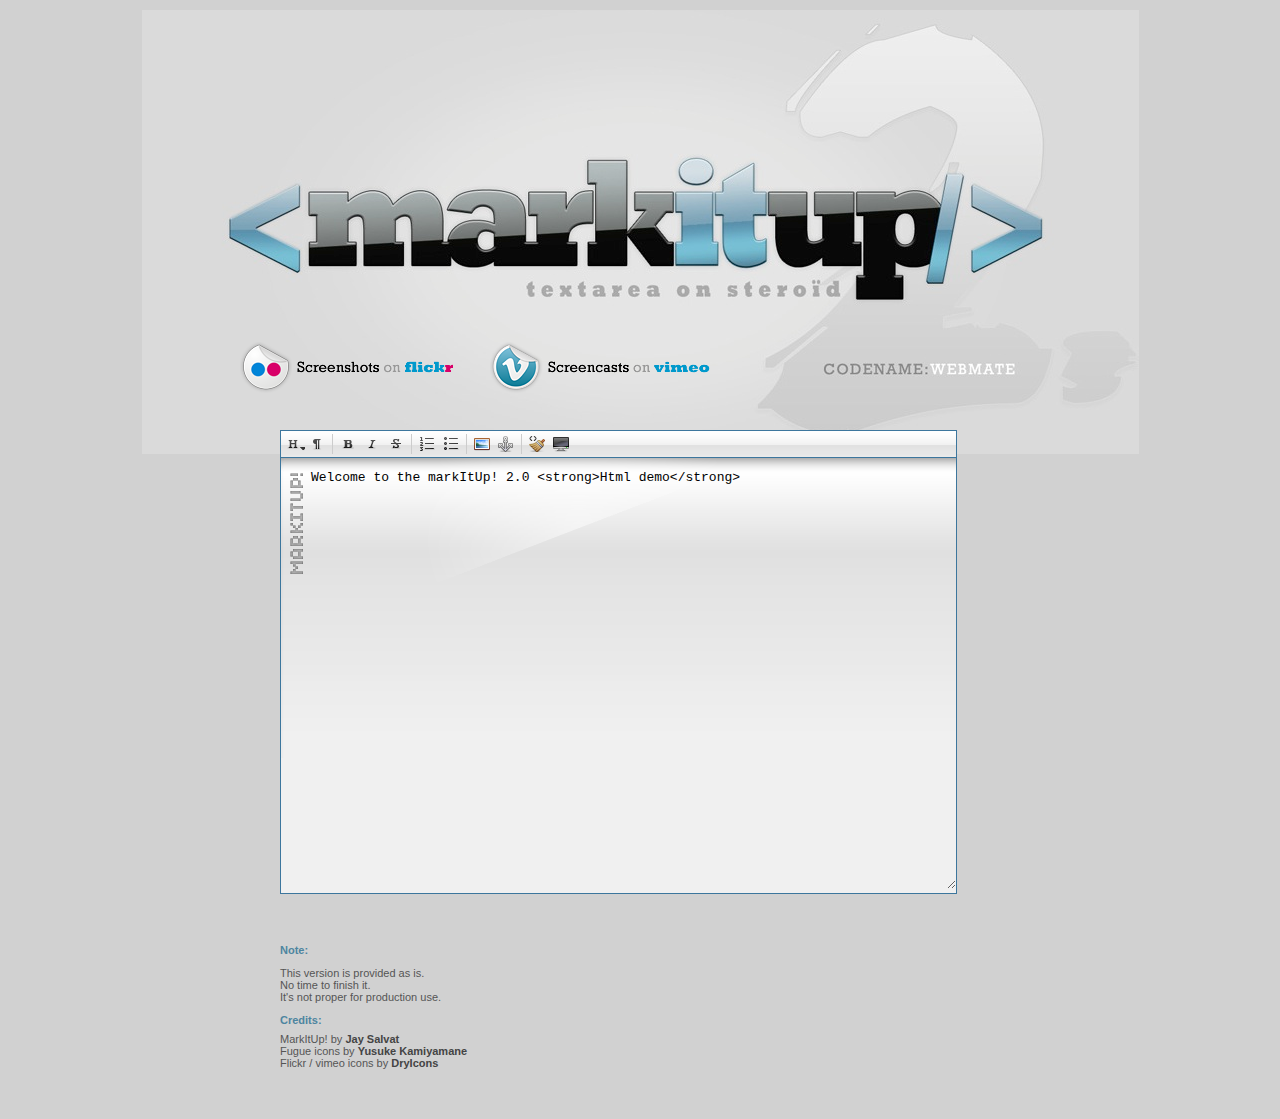
<file: index.html>
<!DOCTYPE html>
<html>
<head>
	<meta charset="UTF-8">
	<title>markItUp 2.0</title>
	<link rel="stylesheet" href="css/styles.css">
	<link rel="stylesheet" type="text/css" href="markitup/skins/default/styles.css" />
	<link rel="stylesheet" type="text/css" href="markitup/sets/html/styles.css" />
	<script src="js/jquery.js"></script>
	<script src="markitup/jquery.markitup.js"></script>
	<script src="markitup/sets/html/set.js"></script>
	<script>
		$(function()	{
			$('#markItUp').markItUp( markItUpSettings );
		});
	</script>
</head>

<body>
	<header>
		<div id="flickr"><a href="http://bit.ly/7CH73R"><img src="img/flickr.png" alt="Screeshots on flickr"></a></div>
		<div id="vimeo"><a href="http://vimeo.com/tag:markitup2"><img src="img/vimeo.png" alt="Screecasts on vimeo"></a></div>
	</header>

	<section>
		<textarea id="markItUp" rows="20" cols="80">Welcome to the markItUp! 2.0 &lt;strong&gt;Html demo&lt;/strong&gt;</textarea>
	</section>

	<footer>
		<h4>Note:</h4>
		<p>This version is provided as is.<br>No time to finish it.<br>It's not proper for production use.</p>
		<h4>Credits:</h4>
		<ul>
			<li>MarkItUp! by <a href="http://jaysalvat.com/">Jay Salvat</a></li>
			<li>Fugue icons by <a href="http://pinvoke.com/">Yusuke Kamiyamane</a></li>
			<li>Flickr / vimeo icons by <a href="http://dryicons.com/">DryIcons</a></li>
		</ul>
	</footer>
</body>
</html>
</file>
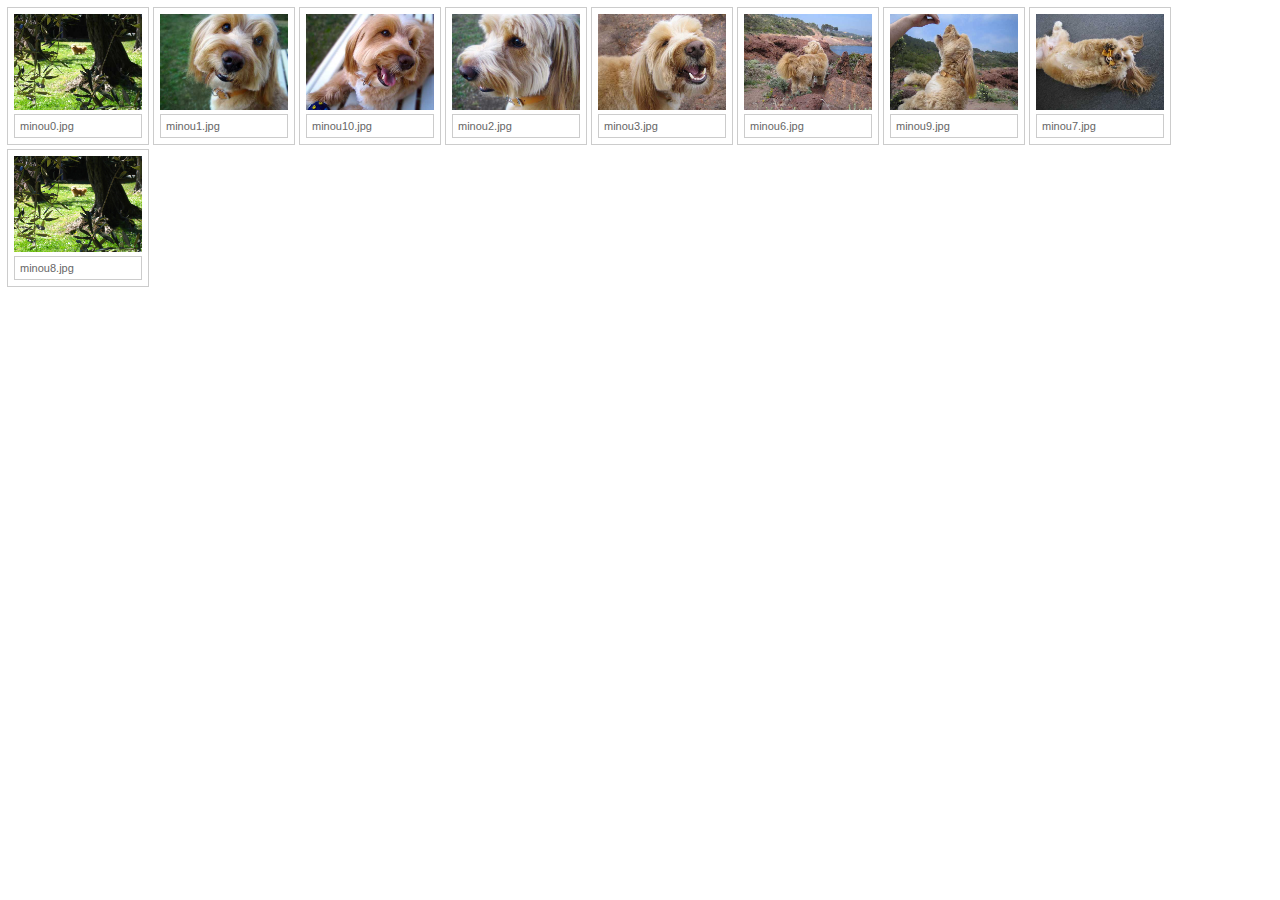
<file: library/index.html>
<!doctype html>
<html>
<head>
	<meta charset="UTF-8">
	<title>markItUp 2.0 - Dummy library</title>
	<link href="styles.css" rel="stylesheet" type="text/css">
	<script src="../js/jquery.js"></script>
</head>
<script>
	$(function() {
		$('.library a').click(function() {
			var title = $(this).find('img').attr('alt'),
				path  = $(this).attr('href');

			parent.$('.markItUpFocused').markItUp().snippet('<img src="'+ path +'" alt="'+ title +'">');
			parent.$.modal.close();
		});
	});
</script>
<body>
<div class="library">
	<div class="wrapper">
		<div class="items files">
			<div class="pictures">
				<a href="library/minou.jpg">
					<img alt="Minou the dog" src="minou0.jpg" width="128">
				</a>
			</div>
			<div class="titles">minou0.jpg</div>
		</div>
	</div>

	<div class="wrapper">
		<div class="items files">
			<div class="pictures">
				<a href="library/minou1.jpg">
					<img alt="Minou the dog" src="minou1.jpg" width="128">
				</a>
			</div>
			<div class="titles">minou1.jpg</div>
		</div>
	</div>

	<div class="wrapper">
		<div class="items files">
			<div class="pictures">
				<a href="library/minou2.jpg">
					<img alt="Minou the dog" src="minou2.jpg" width="128">
				</a>
			</div>
			<div class="titles">minou10.jpg</div>
		</div>
	</div>

	<div class="wrapper">
		<div class="items files">
			<div class="pictures">
				<a href="library/minou3.jpg">
					<img alt="Minou the dog" src="minou3.jpg" width="128">
				</a>
			</div>
			<div class="titles">minou2.jpg</div>
		</div>
	</div>

	<div class="wrapper">
		<div class="items files">
			<div class="pictures">
				<a href="library/minou4.jpg">
					<img alt="Minou the dog" src="minou4.jpg" width="128">
				</a>
			</div>
			<div class="titles">minou3.jpg</div>
		</div>
	</div>

	<div class="wrapper">
		<div class="items files">
			<div class="pictures">
				<a href="library/minou5.jpg">
					<img alt="Minou the dog" src="minou5.jpg" width="128">
				</a>
			</div>
			<div class="titles">minou6.jpg</div>
		</div>
	</div>

	<div class="wrapper">
		<div class="items files">
			<div class="pictures">
				<a href="library/minou6.jpg">
					<img alt="Minou the dog" src="minou6.jpg" width="128">
				</a>
			</div>
			<div class="titles">minou9.jpg</div>
		</div>
	</div>

	<div class="wrapper">
		<div class="items files">
			<div class="pictures">
				<a href="library/minou7.jpg">
					<img alt="Minou the dog" src="minou7.jpg" width="128">
				</a>
			</div>
			<div class="titles">minou7.jpg</div>
		</div>
	</div>

	<div class="wrapper">
		<div class="items files">
			<div class="pictures">
				<a href="library/minou8.jpg">
					<img alt="Minou the dog" src="minou8.jpg" width="128">
				</a>
			</div>
			<div class="titles">minou8.jpg</div>
		</div>
	</div>
</div>
</body>
</html>
</file>
<file: css/styles.css>
html {
		background: #D1D1D1;
	}
	body {
		width: 1000px;
		margin: 10px auto;
		padding-top: 420px;
		font: 11px Geneva, Arial, Helvetica, sans-serif;
		color: #555;
		position: relative;
		background: url(../img/splash.jpg) top center no-repeat;
	}
	h1, h2, h3, h4, h5, h6 {
		color: #4D85A0;
		margin: 1% 0;
	}
	a {
		color: #444;
		text-decoration: none;
		font-weight: bold;
	}
	a: hover {
		color: #0099CC;
	}
	ul {
		list-style: none;
		padding: 0; margin: 0;
	}
	section {
		width: 1000px; 
		padding: 0 140px;
	}
	footer {
		width: 720px; 
		margin: 50px auto;
	}

	#flickr {
		position: absolute;
		top: 330px; left: 100px;
	}
	#vimeo {
		position: absolute;
		top: 330px; left: 350px;
	}
	#myPreview {
		background: lightyellow;
		padding: 20px;
		width: 650px;
		margin: 30px 0;
	}
</file>
<file: markitup/sets/html/styles.css>
.markItUpHeading a {
	background-image:url(images/heading.png);
}
.markItUpP a {
	background-image:url(images/p.png);
}
.markItUpBold a {
	background-image:url(images/bold.png);
}
.markItUpItalic a {
	background-image:url(images/italic.png);
}
.markItUpStroke a {
	background-image:url(images/stroke.png);
}
.markItUpPicture a {
	background-image:url(images/picture.png);
}
.markItUpLink a {
	background-image:url(images/link.png);
}
.markItUpUl a {
	background-image:url(images/ul.png);
}
.markItUpOl a {
	background-image:url(images/ol.png);
}
.markItUpClean a {
	background-image:url(images/clean.png);
}
.markItUpPreview a {
	background-image:url(images/preview.png);
}
.markItUpPreview-alt a {
	background-image:url(images/preview-alt.png);
}
</file>
<file: library/styles.css>
/* CSS Document */
	a:link,
	a:hover,
	a:visited,
	a:active {
		color:#3C769D;
		text-decoration:none;
	}
	body	{
		font:11px Arial, Helvetica, sans-serif;
		margin:0;
		padding:0;
	}
	.library	{
		padding:5px;
		height:1%;
	}
	.library:after { 
		clear:both; 
		content:"."; 
		display:block; 
		height:0; 
		visibility:hidden;
	}
	.wrapper	{
		border:1px solid #CCC;
		padding:5px;	
		margin:2px;
		position:relative;
		float:left;
	}
	.titles	{
		color:#666666;
		border:1px solid #CCC;
		padding:5px;
		width:116px;
		margin:1px;
	    white-space:nowrap;
	    text-overflow:ellipsis;
	    overflow:hidden;
	}
	.breadcrump	{
		padding:5px;
		background:#FFFFFF url(../../markitup/skins/markitup/images/bg-container.png) repeat-x top left;
		border-bottom:1px solid #3C769D;
		color:#000;
	}
	.empty	{
		width:100%; 
		padding:5% 0 5% 0;
		text-align:center;
		border:1px solid #3C769D;
	}
	.folders .titles	{
		font-weight:bold;
		overflow:hidden;
	}
	.items img	{
		border:none;
		margin:1px;
	}
	.folders, .items {
		cursor:pointer;
	}
	.form fieldset	{
		margin:0 0 10px 0;
		padding:10px;
		border:1px solid #3C769D;
	}
	.form label	{
		left:left;
		display:block;
		width:200px;
		font-weight:bold;
	}
</file>
<file: markitup/skins/default/styles.css>
/*
	Main color 		: #3C769D
	Second color 	: #F0F0F0;
 */
 
 /* Quick reset -------------------------------------------------------------- */
.markItUp, .markItUp *, .markItUpDialog, .markItUpDialog * {
	margin:0; padding:0; 
	outline:none; 
	font-size:100%; 
}

 /* Skin --------------------------------------------------------------------- */
.markItUp {
	position:relative;
}
.markItUpContainer {
	background:#F0F0F0 url(images/bg-container.png) repeat-x top left;
	border:1px solid #3C769D;
	position:relative;
	margin-bottom:5px;
	font:11px Arial, Helvetica, sans-serif;
}
.markItUpEditor textarea {
	background:#F0F0F0 url(images/bg-editor.png) repeat-x top left;
	border:none;
	padding:10px 5px 5px 30px;
	font:13px Courier;
	border-top:1px solid #3C769D;
	line-height:1.6;
}
.markItUpBody {
	float:none; clear:both;
}

/* Header --------------------------------------------------------------------- */
.markItUpHeader ul {
	list-style-type:none;
	position:relative;
	line-height:2.0em;
}
.markItUpHeader ul li {
	float:left;
	position:relative;
}
.markItUpHeader ul ul li {
	border-bottom:1px solid #999;
	width:150px;
}
.markItUpHeader ul ul {
	position:absolute;
	top:2.2em; left:1px;
	border:1px solid #3C769D;
	background:#F0F0F0 url(images/bg-editor.png) repeat-x 20% 5% ;
	display:none;
}
.markItUpHeader ul ul a {
	width:125px;
	height:auto;
	background-position:2px 50%;
	margin:0;
	padding:0 0 0 25px;
	height:30px; line-height:30px;
	text-decoration:none;
	text-indent:0;
	color:#222;
}
.markItUpHeader ul ul a:hover {
	color:#FFF;
}
.markItUpHeader ul ul li:hover {
	background-color:#3C769D;
}
.markItUpHeader ul ul ul {
	top:-1px;
	left:150px;
}
.markItUpHeader ul .markItUpNewline {
	clear:both;
	float:none;
	font-size:0px; /* IE7 fix */
}
.markItUpHeader ul .markItUpSeparator {
	float:left;
	display:block;
	text-indent:-9999px;
	width:1px; height:20px;
	background:#CCC;
	margin:3px;
}
.markItUpHeader ul ul .markItUpSeparator {
	width:auto; height:1px;
	margin:0px;
}
.markItUpHeader ul .markItUpDropMenu {
	background:transparent url(images/menu.png) no-repeat 125% 80%;
}
.markItUpHeader ul ul .markItUpDropMenu {
	background:transparent url(images/submenu.png) no-repeat 98% 50%;
}
.markItUpButton a {
	background-repeat:no-repeat;
	background-position:center center;
	display:block;
	margin:3px 2px;
	text-indent:-9999px;
	width:20px; height:20px; 
	outline:none;
}

/* Footer --------------------------------------------------------------------- */
.markItUpFooter {
	padding:1px 5px;
	background:#F0F0F0;
	color:#777;
}

/* Preview --------------------------------------------------------------------- */
.markItUpPreviewBlock {
	display:none;
}
.markItUpCloseButton {
	background:transparent url(images/close.png) no-repeat center center;
	display:block;
	margin:-10px -2px 0 0;
	position:absolute;
	right:0; 
	text-indent:-9999px;
	width:26px; height:28px;
	outline:none;
}
.markItUpPreviewFrame	{
	border:none;
	border-top:1px solid #3C769D;
	border-bottom:1px solid #3C769D;
	overflow:auto;
	width:99.9%; height:300px;
}

/* Overlays --------------------------------------------------------------------- */
.markItUpOverlay {
	background-color:white;
	position:absolute;
	opacity:0.5;filter:alpha(opacity=50);
}
.markItUpLock {
	position:absolute;
}

/* Dialog Box --------------------------------------------------------------------- */
.markItUpDialog {
	font:11px Arial, Helvetica, sans-serif;
	background:#F0F0F0 url(images/bg-editor.png) repeat-x center 24px;
	border:1px solid #3C769D;
	position:absolute;
	top:0; left:50%;
	width:380px; 
}
.markItUpDialog div {
	border-top:1px dotted #555;
	padding:5px;
	overflow:hidden;
	line-height:25px;
	min-height:25px;
}
.markItUpDialog a {
	color:#3C769D;
}
.markItUpDialog h3 {
	border-bottom:1px solid #3C769D;
	background:#FFF url(images/bg-container.png) repeat-x top left;
	color:#222;
	margin:0px;
	padding:5px; 
}
.markItUpDialog label {
	color:#3C769D;
	font-weight:bold;
	width:90px;
	padding:0 0 0 3px;
	float:left;
}
.markItUpDialog small {
	color:#888;
	padding:3px;
}
.markItUpDialog input[type=text] {
	border:1px solid #999;
	padding:5px;
	font-size:11px;
}
.markItUpDialog input[type=submit],
.markItUpDialog input[type=button] {
	padding:2px;
	margin:2px;
}
.markItUpDialog .markItUpLarge input[type=text],
.markItUpDialog .markItUplarge select {
	width:200px;
}
.markItUpDialog .markItUpMedium input[type=text],
.markItUpDialog .markItUpMedium select {
	width:125px;
}
.markItUpDialog .markItUpSmall input[type=text],
.markItUpDialog .markItUpSmall select {
	width:50px;
}
.markItUpDialog .markItUpPicker input[type=text]{
	width:50px;
}
.markItUpDialog select {
	border:1px solid #999;
	padding:5px;
	font-size:11px;
}
.markItUpDialog select option {
	margin:4px;
}
.markItUpDialog .markItUpDialogButtons {
	background:#FFF url(images/bg-container.png) repeat-x top;
	border-top:1px solid #3C769D;
	text-align:right;
	padding:2px;
	min-height:inherit;
}
.markItUpDialog iframe {
	border:none;
	overflow:auto;
	width:99.9%; height:300px;
}

/* Color Picker --------------------------------------------- */
.markItUpPicker div {
	display: none;
	position: absolute;
	cursor: crosshair;
	width: 405px;
	min-height:21px;
	margin: 0; padding: 0;
	padding-right:5px;
	text-align: right;
	line-height: 21px;
	border: 1px solid #999;
	font-family: courier;
	background: #FFF url(images/picker.png) no-repeat top left;
}

/* Processing --------------------------------------------- */
.markItUpProcessing {
	display:none;
	background:transparent url(images/processing.gif) no-repeat center center; 
	position:absolute; 
	top:3px; right:2px;
	text-indent:-9999px;
	width:20px; height:20px;
}

/* Z-index */
.markItUpHeader ul ul {
	z-index:1000;
}
.markItUpLock {
	z-index:1100;
}
.markItUpCloseButton {
	z-index:1150;
}
.markItUpOverlay {
	z-index:1200;
}
.markItUpDialog {
	z-index:1500;
}
</file>
